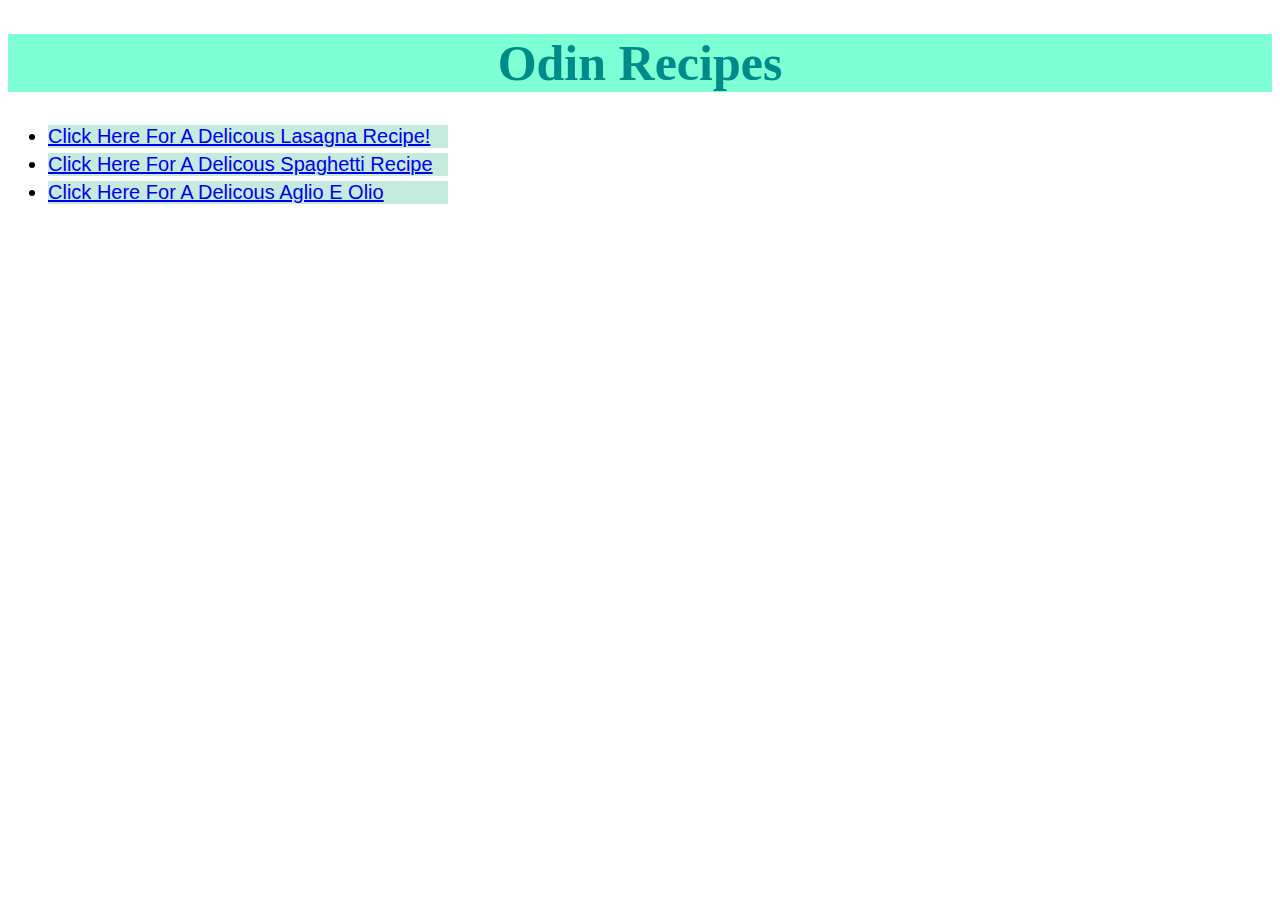
<file: index.html>
<!DOCTYPE html>
<html lang="en">
<head>
    <meta charset="UTF-8">
    <meta name="viewport" content="width=device-width, initial-scale=1.0">
    <title>Odin Recipes</title>
    <link rel="stylesheet" href="style.css">
</head>
<body>
    <h1 class="mainTitle">Odin Recipes</h1>
    <ul>
        <div class="div1">
            <li class="recipeLink"><a href="recipes/lasagna.html">Click Here For A Delicous Lasagna Recipe!</a></li>
            <li class="recipeLink"> <a href="recipes/spaghetti.html">Click Here For A Delicous Spaghetti Recipe</a></li>
            <li class="recipeLink"><a href="recipes/aglioeolio.html">Click Here For A Delicous Aglio E Olio</a></li>
        </div>
        
    </ul>

</body>
</html>
</file>
<file: style.css>
.mainTitle{

    background-color: aquamarine;
    color: darkcyan;   
    text-align: center;
    font-size: 50px; 
}

.recipeLink{

    background-color: rgba(63, 192, 149, 0.308);
    font-family: 'Franklin Gothic Medium', 'Arial Narrow', Arial, sans-serif;
    font-size: 20px;
    margin-bottom: 5px;
}

.div1{
    border: black;
    width: 400px;
}
</file>
